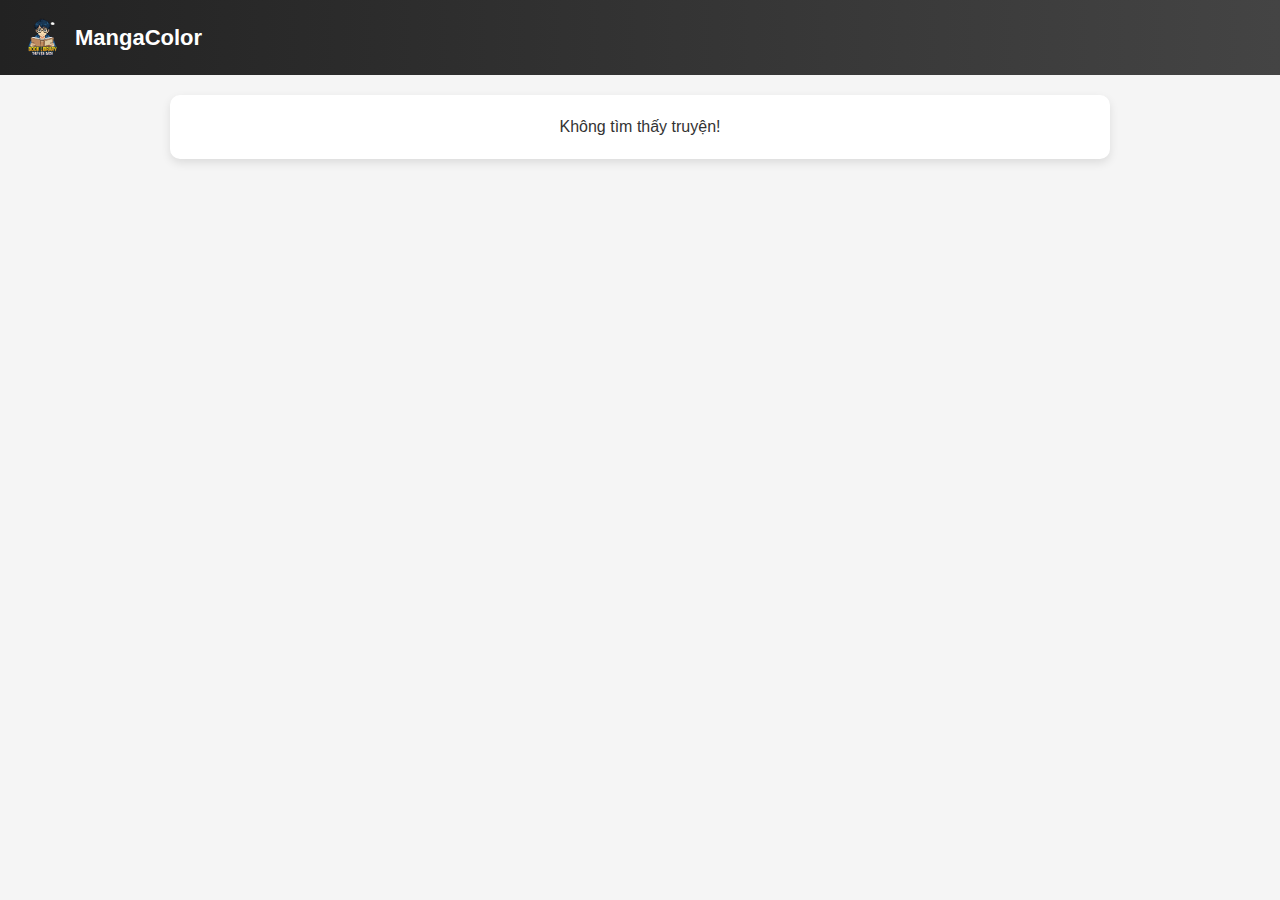
<file: detail.html>
<!DOCTYPE html>
<html lang="vi">
<head>
  <meta charset="UTF-8">
  <meta name="viewport" content="width=device-width, initial-scale=1.0">
  <title>Chi tiết truyện - MangaColor</title>
  <link rel="stylesheet" href="style.css">
  <link rel="icon" type="image/png" href="images/favicon.png">

</head>
<body>
  <header>
    <div class="logo">
      <a href="index.html">
        <img src="images/mangacolor_logo.png" alt="MangaColor Logo">
        <span>MangaColor</span>
      </a>
    </div>
  </header>


  <main>
    <div id="manga-detail" class="manga-detail"></div>
  </main>

  <script src="script.js"></script>
  <script>
    loadMangaDetail();  // Gọi khi vào chi tiết
  </script>
</body>
</html>
</file>
<file: style.css>
/* ========== Reset chung ========== */
body {
  margin: 0;
  font-family: Arial, sans-serif;
  background: #f5f5f5;
  color: #333;
  line-height: 1.5;
}

/* ========== Header ========== */
header {
  background: linear-gradient(90deg, #222, #444);
  color: white;
  padding: 15px 20px;
  display: flex;
  justify-content: space-between;
  align-items: center;
  flex-wrap: wrap;
}

/* Logo + chữ */
.logo a {
  display: flex;
  align-items: center;
  text-decoration: none;
  color: white;
}

.logo img {
  height: 45px;       /* ép chiều cao logo */
  width: auto !important;   /* giữ tỉ lệ gốc, không bị kéo ngang */
  margin-right: 10px;
  display: inline-block;
}



.logo span {
  font-size: 22px;
  font-weight: bold;
  color: white;
}

/* Tìm kiếm */
.search-box {
  display: flex;
  gap: 5px;
}

.search-box input {
  padding: 8px 10px;
  border: none;
  border-radius: 5px;
  outline: none;
}

.search-box button {
  padding: 8px 15px;
  border: none;
  border-radius: 5px;
  background: #ff6600;
  color: white;
  font-weight: bold;
  cursor: pointer;
  transition: 0.3s;
}

.search-box button:hover {
  background: #ff8533;
}

/* ========== Lưới truyện (trang chủ) ========== */
.manga-grid {
  display: flex;
  flex-wrap: wrap;
  justify-content: center;  /* căn giữa card khi ít truyện */
  gap: 20px;
  padding: 20px;
}

.manga-card {
  background: white;
  border-radius: 10px;
  overflow: hidden;
  width: 200px; /* cố định chiều rộng card */
  box-shadow: 0 4px 10px rgba(0,0,0,0.1);
  transition: transform 0.2s ease, box-shadow 0.2s ease;
  display: flex;
  flex-direction: column;
  text-align: center;
  position: relative;
}

.manga-card:hover {
  transform: translateY(-5px);
  box-shadow: 0 6px 15px rgba(0,0,0,0.15);
}

/* Ảnh bìa */
.manga-card img {
  width: 100%;
  height: 280px;          /* đồng bộ chiều cao ảnh */
  object-fit: contain;    /* hiển thị toàn bộ ảnh */
  background: #fafafa;    /* nền để không bị trống */
  display: block;
  border-bottom: 1px solid #eee;
  transition: transform 0.3s ease;
}

/* Overlay hover */
.manga-card::after {
  content: "Xem chi tiết";
  position: absolute;
  top: 0;
  left: 0;
  width: 100%;
  height: 280px;
  background: rgba(0,0,0,0.5);
  color: #fff;
  font-weight: bold;
  display: flex;
  align-items: center;
  justify-content: center;
  opacity: 0;
  transition: opacity 0.3s ease;
  font-size: 16px;
}

.manga-card:hover img {
  transform: scale(1.05); /* phóng to nhẹ */
}

.manga-card:hover::after {
  opacity: 1;
}

/* Tên truyện */
.manga-card h3 {
  font-size: 15px;
  padding: 8px;
  margin: 0;
  color: #333;
  background: #fafafa;
}

/* ========== Pagination ========== */
.pagination {
  display: flex;
  justify-content: center;
  align-items: center;
  margin: 20px;
  flex-wrap: wrap;
  gap: 5px;
}

.pagination button,
.pagination span {
  padding: 6px 12px;
  border: 1px solid #ccc;
  background: #fff;
  cursor: pointer;
  border-radius: 5px;
  transition: 0.2s;
}

.pagination button:hover {
  background: #eee;
}

.pagination button.active {
  background: #444;
  color: #fff;
  border-color: #444;
}

.pagination button:disabled {
  opacity: 0.5;
  cursor: not-allowed;
}

/* ========== Chi tiết truyện ========== */
.manga-detail {
  max-width: 900px;
  margin: 20px auto;
  padding: 20px;
  background: white;
  border-radius: 10px;
  box-shadow: 0 4px 10px rgba(0,0,0,0.1);
  text-align: center;
}

.manga-detail img {
  max-width: 250px;
  width: 100%;
  height: auto;
  margin-bottom: 15px;
  border-radius: 8px;
  box-shadow: 0 3px 8px rgba(0,0,0,0.15);
}

.manga-detail h2 {
  margin: 10px 0 20px;
  font-size: 24px;
  color: #222;
}

.chapter-list {
  list-style: none;
  padding: 0;
  margin: 0;
  display: grid;
  grid-template-columns: repeat(auto-fill, minmax(140px, 1fr));
  gap: 12px;
}

.chapter-list li {
  background: #f5f5f5;
  border-radius: 8px;
  transition: 0.2s;
  box-shadow: 0 2px 5px rgba(0,0,0,0.08);
}

.chapter-list li:hover {
  background: #eaeaea;
  transform: translateY(-2px);
  box-shadow: 0 4px 10px rgba(0,0,0,0.12);
}

.chapter-list a {
  display: block;
  padding: 12px;
  text-decoration: none;
  font-weight: bold;
  color: #007BFF;
  font-size: 16px;
}

.chapter-list a:hover {
  text-decoration: underline;
}

/* ========== Responsive ========== */
@media (max-width: 992px) {
  .manga-grid {
    gap: 15px;
  }
}

@media (max-width: 600px) {
  .manga-grid {
    flex-direction: column;
    align-items: center;
  }

  header {
    flex-direction: column;
    align-items: flex-start;
    gap: 10px;
  }

  .search-box {
    width: 100%;
  }

  .search-box input {
    flex: 1;
    width: 100%;
  }

  .manga-detail {
    padding: 15px;
  }

  .manga-detail h2 {
    font-size: 20px;
  }

  .chapter-list a {
    font-size: 14px;
    padding: 10px;
  }
}
</file>
